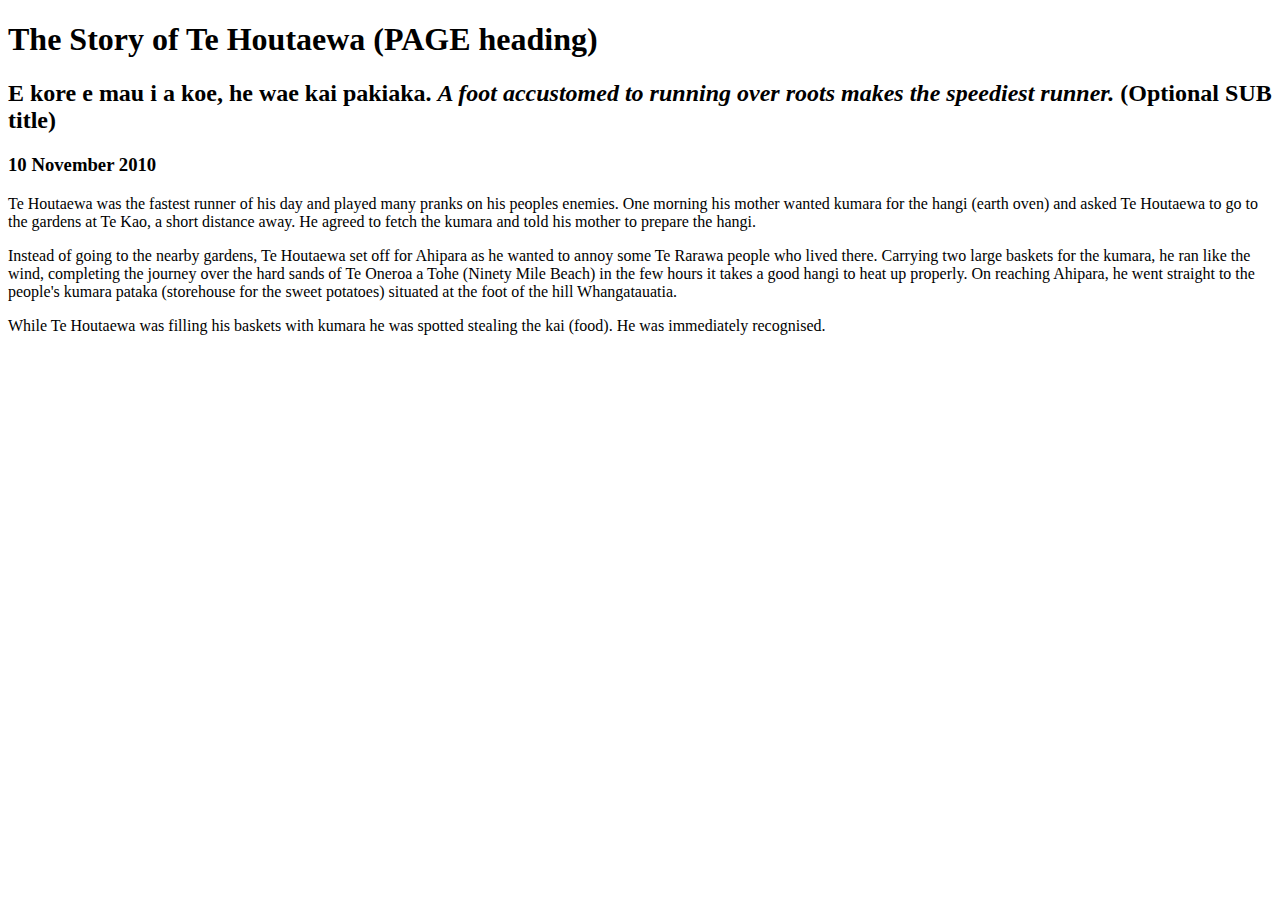
<file: blog/te-houtaewa-template.html>
<!DOCTYPE html>
<html>
  <head>
    <title>Stories and Legends</title>
    <meta charset="UTF-8" />
    <link rel="Stylesheet" href="../styles/main.css" type="text/css" />
    <link rel="Stylesheet" href="../styles/blog.css" type="text/css" />
  </head>

  <body>
    <h1>The Story of Te Houtaewa (PAGE heading)</h1>
    <h2>
      E kore e mau i a koe, he wae kai pakiaka.
      <em
        >A foot accustomed to running over roots makes the speediest runner.</em
      >
      (Optional SUB title)
    </h2>
    <h3>10 November 2010</h3>

    <p>
      Te Houtaewa was the fastest runner of his day and played many pranks on
      his peoples enemies. One morning his mother wanted kumara for the hangi
      (earth oven) and asked Te Houtaewa to go to the gardens at Te Kao, a short
      distance away. He agreed to fetch the kumara and told his mother to
      prepare the hangi.
    </p>
    <p>
      Instead of going to the nearby gardens, Te Houtaewa set off for Ahipara as
      he wanted to annoy some Te Rarawa people who lived there. Carrying two
      large baskets for the kumara, he ran like the wind, completing the journey
      over the hard sands of Te Oneroa a Tohe (Ninety Mile Beach) in the few
      hours it takes a good hangi to heat up properly. On reaching Ahipara, he
      went straight to the people's kumara pataka (storehouse for the sweet
      potatoes) situated at the foot of the hill Whangatauatia.
    </p>
    <p>
      While Te Houtaewa was filling his baskets with kumara he was spotted
      stealing the kai (food). He was immediately recognised.
    </p>

    <!-- this is a comment. -->
  </body>
</html>
</file>
<file: styles/main.css>
body {
  font-family: "Noto Sans";
}

.margin-control {
  margin: auto;
  max-width: 1100px;
  overflow-x: hidden;
}

code {
  white-space: pre;
}
</file>
<file: styles/blog.css>
.margin-control {
  max-width: 550px;
  padding: 100px;
}

/*==== TOPNAV BEGIN ====*/
.topnav {
  display: flex;
  justify-content: space-between;
  padding: 50px 0;
  font-weight: 700;
}

.topnav a {
  color: #000000;
}

.topnav__logo {
  text-decoration: none;
  font-family: Lora;
  font-size: 1.25em;
}

.topnav__link {
  text-decoration: none;
}

/*==== TOPNAV END ====*/

/*==== HEADING BEGIN ====*/
.heading {
  font-family: Lora;
  text-align: left;
  padding: 50px 0 35px;
}

.heading__title {
  font-size: 60px;
  margin: 0.67em 0 0.2em;
}

.heading__strapline {
  font-weight: 700;
  font-size: 20px;
  color: #777;
}

/*==== HEADING END ====*/

/*==== BLOG CONTENT BEGIN ====*/
.blog-content {
  max-width: 550px;
  margin: auto;
  letter-spacing: 0.03em;
  line-height: 1.5em;
  font-size: 14px;
}

.blog-content section:not(:last-child) {
  margin-bottom: 2.5em;
}

.blog-content section section {
  margin: 1em 2em;
}

/*==== BLOG CONTENT END ====*/

/*==== IMAGES BEGIN ====*/
img {
  display: block;
  margin: 0 auto;
}
/*==== IMAGES END ====*/
</file>
